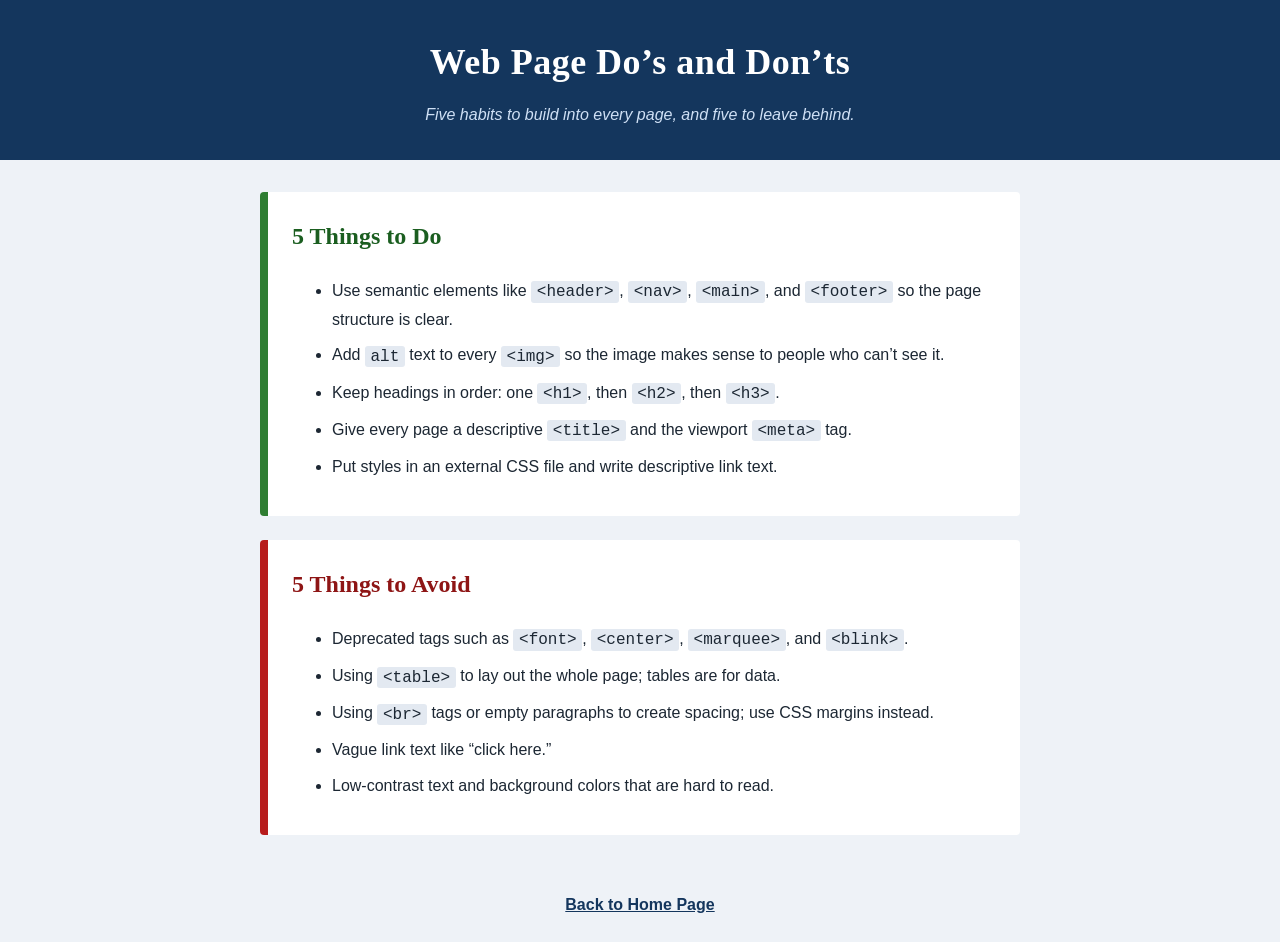
<file: extracredit.html>
<!DOCTYPE html>
<html lang="en">
<head>
  <meta charset="utf-8">
  <meta name="viewport" content="width=device-width, initial-scale=1">
  <title>Extra Credit: Web Page Do&rsquo;s and Don&rsquo;ts</title>
  <link rel="stylesheet" href="style.css">
</head>
<body>

  <header>
    <h1>Web Page Do&rsquo;s and Don&rsquo;ts</h1>
    <p>Five habits to build into every page, and five to leave behind.</p>
  </header>

  <main>
    <section class="do">
      <h2>5 Things to Do</h2>
      <ul>
        <li>Use semantic elements like <code>&lt;header&gt;</code>, <code>&lt;nav&gt;</code>, <code>&lt;main&gt;</code>, and <code>&lt;footer&gt;</code> so the page structure is clear.</li>
        <li>Add <code>alt</code> text to every <code>&lt;img&gt;</code> so the image makes sense to people who can&rsquo;t see it.</li>
        <li>Keep headings in order: one <code>&lt;h1&gt;</code>, then <code>&lt;h2&gt;</code>, then <code>&lt;h3&gt;</code>.</li>
        <li>Give every page a descriptive <code>&lt;title&gt;</code> and the viewport <code>&lt;meta&gt;</code> tag.</li>
        <li>Put styles in an external CSS file and write descriptive link text.</li>
      </ul>
    </section>

    <section class="avoid">
      <h2>5 Things to Avoid</h2>
      <ul>
        <li>Deprecated tags such as <code>&lt;font&gt;</code>, <code>&lt;center&gt;</code>, <code>&lt;marquee&gt;</code>, and <code>&lt;blink&gt;</code>.</li>
        <li>Using <code>&lt;table&gt;</code> to lay out the whole page; tables are for data.</li>
        <li>Using <code>&lt;br&gt;</code> tags or empty paragraphs to create spacing; use CSS margins instead.</li>
        <li>Vague link text like &ldquo;click here.&rdquo;</li>
        <li>Low-contrast text and background colors that are hard to read.</li>
      </ul>
    </section>
  </main>

  <footer>
    <a href="index.html">Back to Home Page</a>
  </footer>

</body>
</html>
</file>
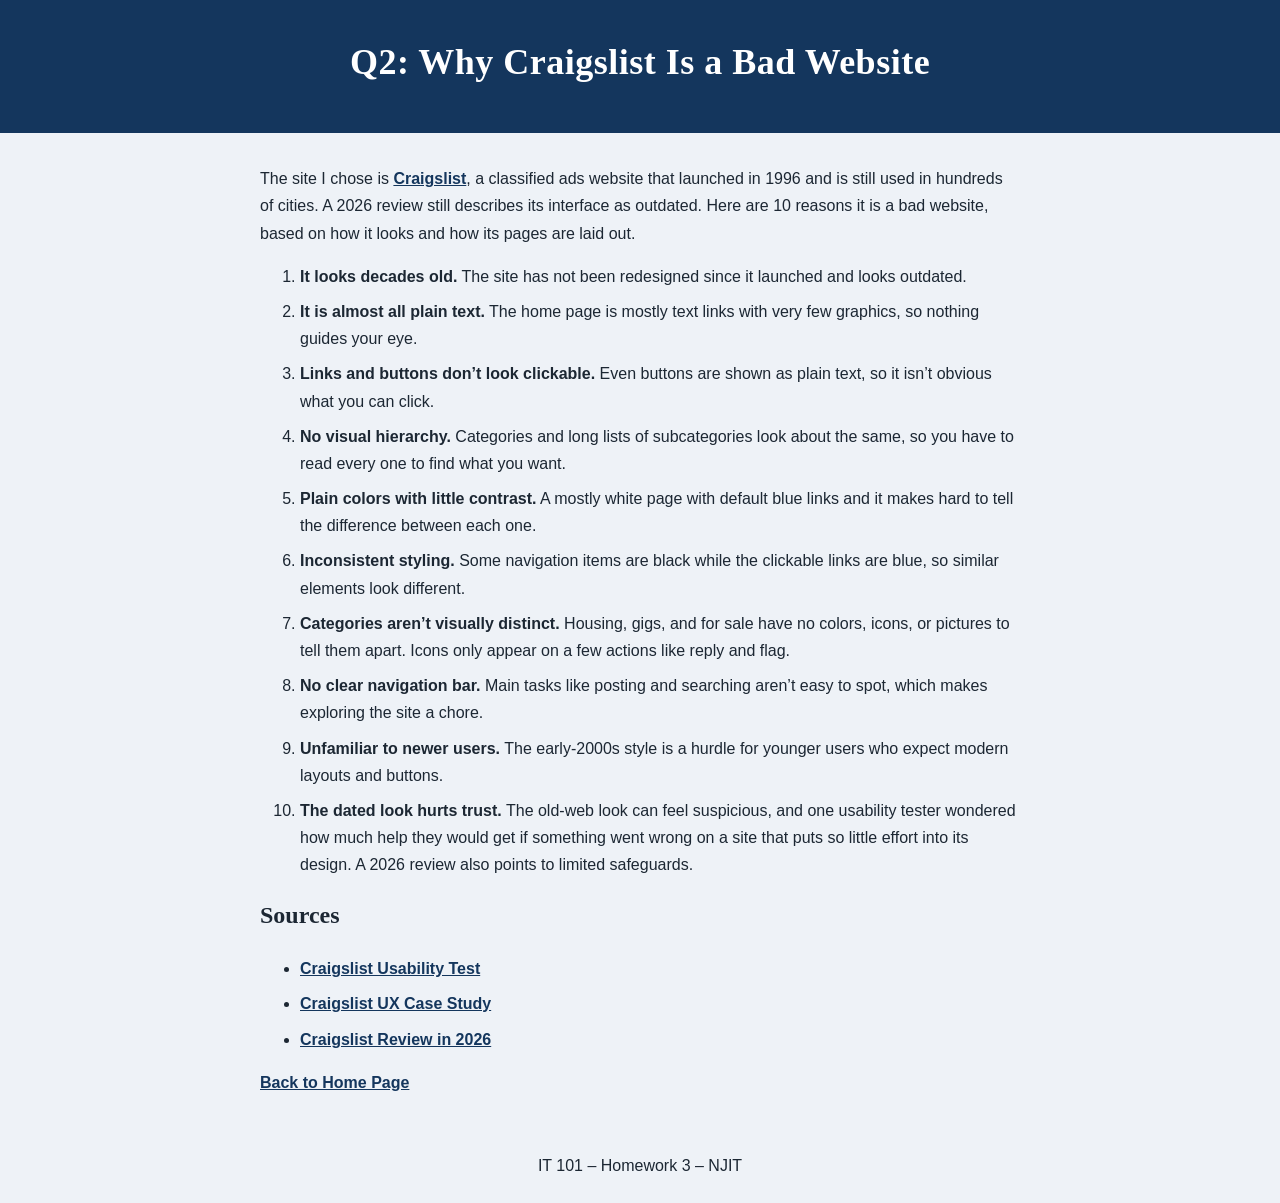
<file: q2.html>
<!DOCTYPE html>
<html lang="en">
<head>
  <meta charset="utf-8">
  <meta name="viewport" content="width=device-width, initial-scale=1">
  <title>Q2: Why Craigslist Is a Bad Website</title>
  <link rel="stylesheet" href="style.css">
</head>
<body>

  <header class="site-header">
    <div class="container">
      <h1>Q2: Why Craigslist Is a Bad Website</h1>
    </div>
  </header>

  <main class="container">

    <p class="lead block">
      The site I chose is
      <a href="https://newyork.craigslist.org/" target="_blank" rel="noopener">Craigslist</a>,
      a classified ads website that launched in 1996 and is still used in hundreds of cities. A 2026 review still
      describes its interface as outdated. Here are 10 reasons it is a bad website, based on how it looks and how
      its pages are laid out.
    </p>

    <ol class="row-list numbered block">
      <li><strong>It looks decades old.</strong> The site has not been redesigned since it launched and looks outdated.</li>
      <li><strong>It is almost all plain text.</strong> The home page is mostly text links with very few graphics, so nothing guides your eye.</li>
      <li><strong>Links and buttons don&rsquo;t look clickable.</strong> Even buttons are shown as plain text, so it isn&rsquo;t obvious what you can click.</li>
      <li><strong>No visual hierarchy.</strong> Categories and long lists of subcategories look about the same, so you have to read every one to find what you want.</li>
      <li><strong>Plain colors with little contrast.</strong> A mostly white page with default blue links and it makes hard to tell the difference between each one.</li>
      <li><strong>Inconsistent styling.</strong> Some navigation items are black while the clickable links are blue, so similar elements look different.</li>
      <li><strong>Categories aren&rsquo;t visually distinct.</strong> Housing, gigs, and for sale have no colors, icons, or pictures to tell them apart. Icons only appear on a few actions like reply and flag.</li>
      <li><strong>No clear navigation bar.</strong> Main tasks like posting and searching aren&rsquo;t easy to spot, which makes exploring the site a chore.</li>
      <li><strong>Unfamiliar to newer users.</strong> The early-2000s style is a hurdle for younger users who expect modern layouts and buttons.</li>
      <li><strong>The dated look hurts trust.</strong> The old-web look can feel suspicious, and one usability tester wondered how much help they would get if something went wrong on a site that puts so little effort into its design. A 2026 review also points to limited safeguards.</li>
    </ol>

    <h2 class="small-title">Sources</h2>
    <ul class="sources">
      <li><a href="https://yanyanr.github.io/craigslist/index.html" target="_blank" rel="noopener">Craigslist Usability Test</a></li>
      <li><a href="https://dove-dandelion-rak6.squarespace.com/uxcasestudy/craigslist" target="_blank" rel="noopener">Craigslist UX Case Study</a></li>
      <li><a href="https://www.amerifreight.net/information/craigslist-review-pros-cons-safety-tips" target="_blank" rel="noopener">Craigslist Review in 2026</a></li>
    </ul>

    <a href="index.html" class="button">Back to Home Page</a>

  </main>

  <footer class="site-footer">
    <div class="container">IT 101 &ndash; Homework 3 &ndash; NJIT</div>
  </footer>

</body>
</html>
</file>
<file: style.css>
/* Extra credit stylesheet: its own fonts, colors, headers, and paragraphs */

body {
  margin: 0;
  background: #eef2f7;
  color: #1c2733;
  font-family: Verdana, Geneva, sans-serif;
  font-size: 1rem;
  line-height: 1.7;
}

header {
  background: #14365d;
  color: #ffffff;
  padding: 2rem 1.5rem;
  text-align: center;
}

h1 {
  margin: 0 0 0.5rem;
  font-family: Georgia, "Times New Roman", serif;
  font-size: 2.25rem;
  letter-spacing: 0.5px;
}

header p {
  margin: 0;
  font-style: italic;
  color: #cfe0f5;
}

main {
  max-width: 760px;
  margin: 2rem auto;
  padding: 0 1.5rem;
}

section {
  background: #ffffff;
  margin-bottom: 1.5rem;
  padding: 1rem 1.5rem 1.25rem;
  border-left: 8px solid #888888;
  border-radius: 4px;
}

h2 {
  margin-top: 0.5rem;
  font-family: Georgia, "Times New Roman", serif;
  font-size: 1.5rem;
}

.do { border-left-color: #2e7d32; }
.do h2 { color: #1b5e20; }

.avoid { border-left-color: #b71c1c; }
.avoid h2 { color: #8e1515; }

li { margin-bottom: 0.5rem; }

code {
  background: #e3e9f1;
  padding: 0.1rem 0.35rem;
  border-radius: 3px;
  font-family: "Courier New", monospace;
}

footer {
  text-align: center;
  padding: 1.5rem;
}

a { color: #14365d; font-weight: bold; }
a:hover { color: #b71c1c; }
</file>
